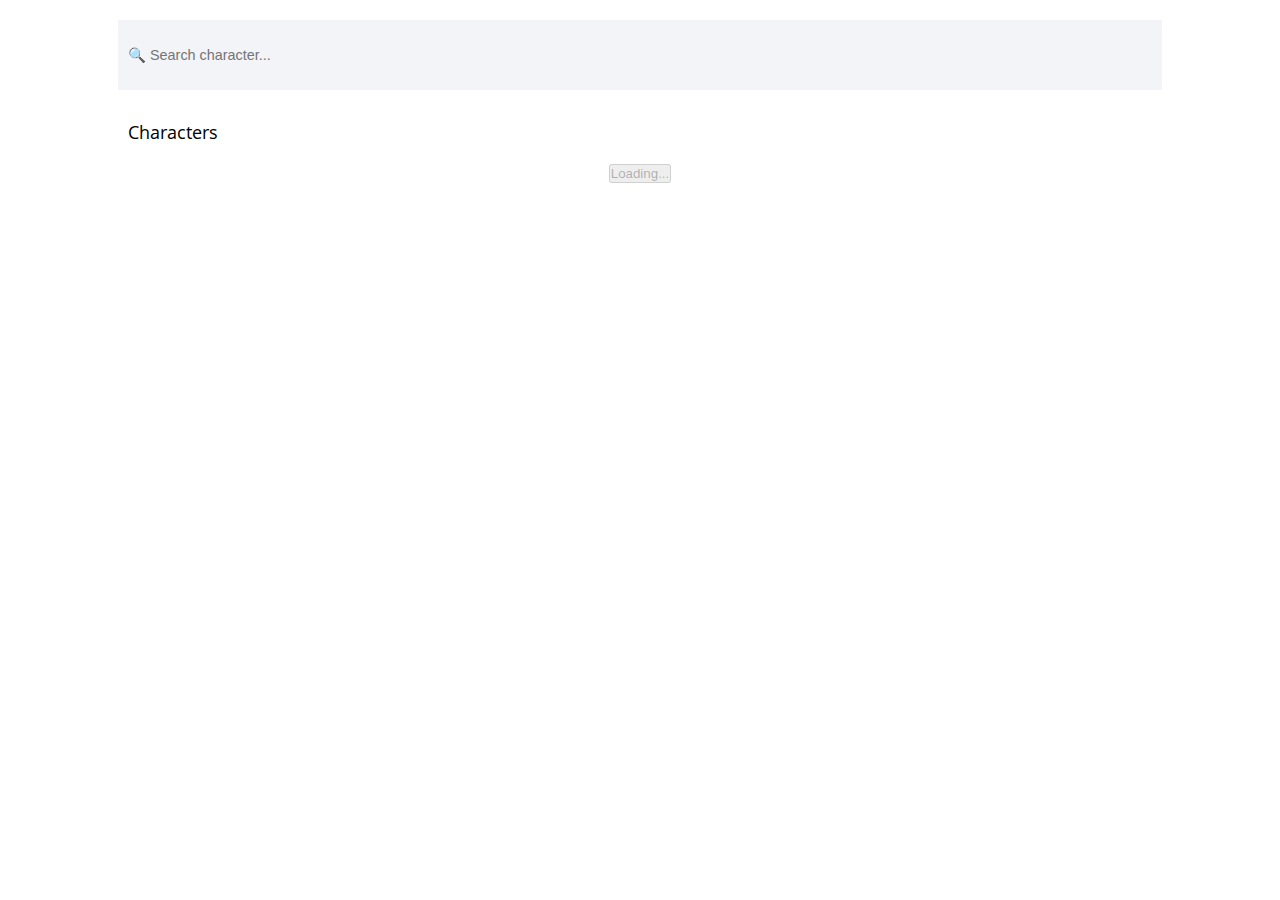
<file: index.html>
<!DOCTYPE html>
<html>
  <head>
    <meta charset="UTF-8" />
    <link rel="stylesheet" href="style.css" />
    <title>Rick and Morty</title>
    <link rel="preconnect" href="https://fonts.googleapis.com" />
    <link rel="preconnect" href="https://fonts.gstatic.com" crossorigin />
    <link
      href="https://fonts.googleapis.com/css2?family=Archivo:ital,wght@0,700;0,800;0,900;1,700;1,800&family=Open+Sans:wght@300;400&display=swap"
      rel="stylesheet"
    />

    <meta name="viewport" content="width=device-width, initial-scale=1.0" />
    <meta name="description" content="Welcome to demo page!" />
    <link
      rel="icon"
      href="https://www.nme.com/wp-content/uploads/2022/10/Rick_And_Morty_Portal_Gun_JuRicksic_Mort.jpg"
    />
  </head>
  <body>
    <div id="searchContainer">
      <input
        type="text"
        id="search-input"
        class="search-input"
        placeholder="🔍 Search character..."
      />
    </div>

    <div class="characterListContainer">
      <h1 class="characters">Characters</h1>
      <div id="character-list"></div>
    </div>

    <div class="pagination">
      <button id="load-more">Load More</button>
    </div>

    <script src="app.js"></script>
  </body>
</html>
</file>
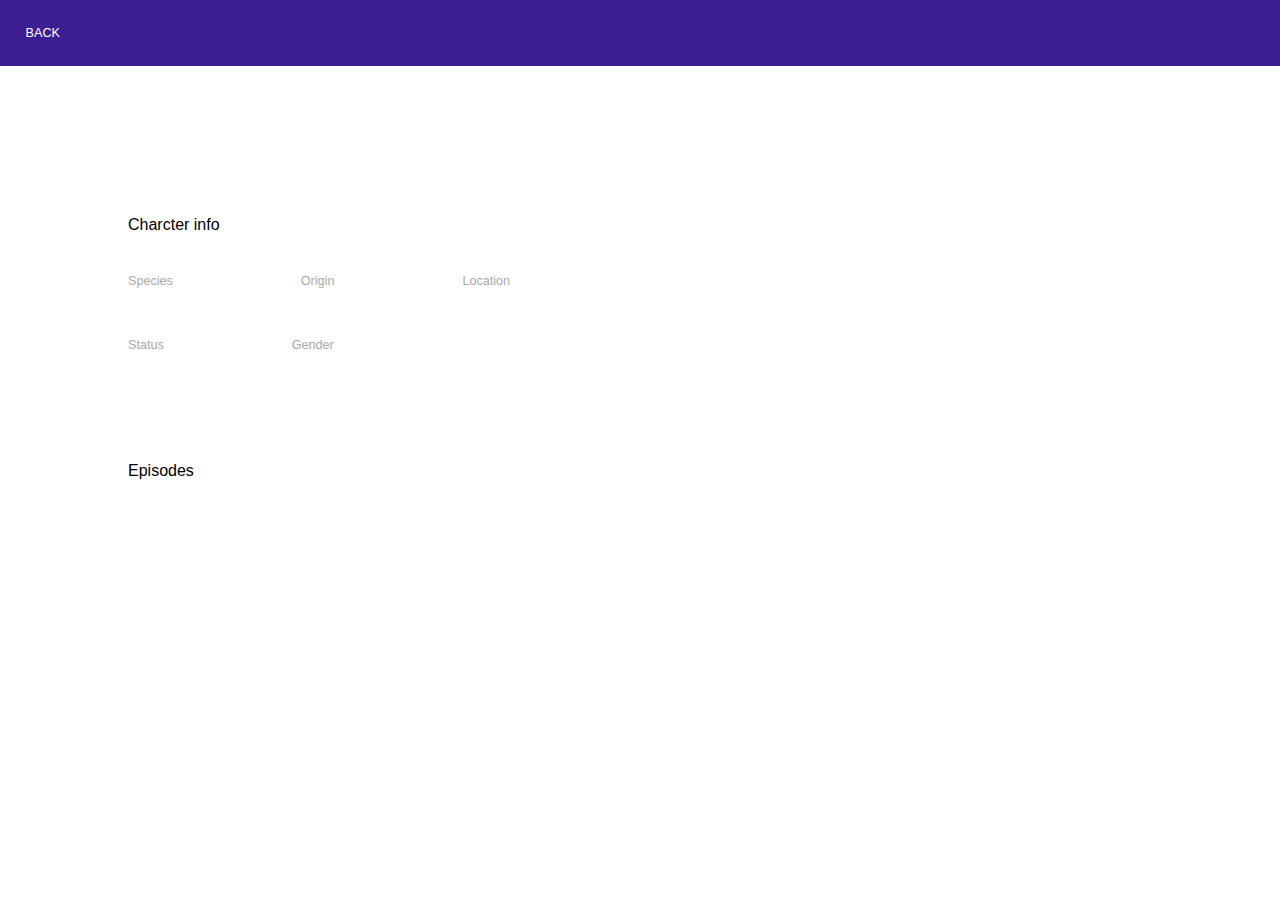
<file: details.html>
<!DOCTYPE html>
<html lang="en">
  <head>
    <meta charset="UTF-8" />
    <meta http-equiv="X-UA-Compatible" content="IE=edge" />
    <meta name="viewport" content="width=device-width, initial-scale=1.0" />
    <meta name="viewport" content="width=device-width, initial-scale=1.0" />
    <meta
      name="description"
      content="Welcome to demo charter information page!"
    />
    <link
      rel="icon"
      href="https://www.nme.com/wp-content/uploads/2022/10/Rick_And_Morty_Portal_Gun_JuRicksic_Mort.jpg"
    />
    <link
      rel="stylesheet"
      href="https://cdnjs.cloudflare.com/ajax/libs/font-awesome/6.4.0/css/all.min.css"
      integrity="sha512-iecdLmaskl7CVkqkXNQ/ZH/XLlvWZOJyj7Yy7tcenmpD1ypASozpmT/E0iPtmFIB46ZmdtAc9eNBvH0H/ZpiBw=="
      crossorigin="anonymous"
      referrerpolicy="no-referrer"
    />
    <title>Charter details</title>
  </head>
  <body>
    <div id="character-details">
      <a href="index.html" class="back"
        ><span> <i class="fa-solid fa-chevron-left"></i> BACK</span></a
      >
    </div>
    <div class="charterInfo">
      <h4>Charcter info</h4>
    </div>

    <div class="containerInfo">
      <div>
        <p>Species</p>
        <p id="species"></p>
      </div>
      <div>
        <p>Origin</p>
        <p id="origin"></p>
      </div>
      <div>
        <p>Location</p>
        <p id="location"></p>
      </div>
    </div>

    <div class="containerInfo">
      <div>
        <p>Status</p>
        <p id="status"></p>
      </div>
      <div>
        <p>Gender</p>
        <p id="gender"></p>
      </div>
    </div>
    <div class="charterInfo second">
      <h4>Episodes</h4>
      <div id="episodes"></div>
    </div>
    <script src="app.js"></script>
  </body>
</html>
<style>
  * {
    margin: 0;
    padding: 0;
  }
  h1,
  h2,
  h3,
  h4,
  h5,
  h6,
  p,
  span {
    font-family: "Open Sans", sans-serif;
  }

  .back {
    color: white;
    margin: 2%;
    text-decoration: none;
    font-weight: 300;
    font-size: 1.4vh;
  }

  .back:hover {
    opacity: 0.8;
  }
  #character-details {
    display: flex;
    background-color: #3e1f92;
  }
  #character-details h2 {
    align-self: flex-end;
    margin: 30px;
    color: white;
  }
  .characterImage {
    width: 200px;
    height: 200px;
    border-radius: 50%;
    border: 5px solid white;
    margin-top: 50px;
    position: relative;
    top: 100px;
  }

  .charterInfo {
    display: flex;
    margin-top: 150px;
    margin-left: 10%;
    flex-direction: column;
  }

  .containerInfo {
    display: flex;
    width: 100%;
  }
  .charterInfo.second {
    margin-top: 100px;
  }
  .charterInfo h4 {
    width: 100%;
    font-weight: 300;
  }

  #episodes {
    display: flex;
    flex-wrap: wrap;
    width: 100%;
  }

  #episodes a {
    width: 100%;
  }

  .containerInfo div {
    margin-left: 10%;
    margin-top: 30px;
    color: darkgrey;
  }

  .containerInfo div p:nth-child(1) {
    color: darkgrey;
    font-size: 1.4vh;
  }

  .containerInfo div p {
    margin-top: 10px;
    color: black;
    font-size: 1.5vh;
  }

  @media only screen and (max-width: 600px) {
    .back {
      margin: 5%;
    }
    .containerInfo div p {
      margin-top: 3px;
    }
    .charterInfo {
      margin-top: 70px;
    }

    #character-details h2 {
      margin: 10px 0;
      position: relative;
      right: 20px;
    }
    .charterInfo.second {
      margin-top: 50px;
    }
    .characterImage {
      width: 100px;
      height: 100px;
      right: 40px;
      top: 50px;
    }
    #episodes a {
      padding: 1px 0;
      font-size: 2vh;
    }
  }
</style>
</file>
<file: style.css>
* {
  margin: 0;
  padding: 0;
}
h1,
h2,
h3,
h4,
h5,
h6,
p,
span {
  font-family: "Open Sans", sans-serif;
}
/* Search bar start */
#searchContainer {
  display: flex;
  justify-content: center;
}

.search-input {
  width: 80%;
  height: 50px;
  margin-top: 20px;
  padding: 10px 10px;
  background-color: #f2f4f7;
  border: none;
  font-size: 1.6vh;
}
/* Search bar end */

.loading {
  text-align: center;
  margin-top: 20px;
}

.characterListContainer {
  display: flex;
  width: 80%;
  flex-direction: column;
  margin-left: 10%;
}
.characters {
  font-size: 2vh;
  font-weight: 400;
  margin-top: 30px;
}
.character-card {
  display: flex;
  width: 100%;
  margin: 10px;
  padding: 10px 10px 30px 10px;
  float: left;
  border-bottom: 1px solid #0000001a;
}

.character-card:hover {
  opacity: 0.7;
  cursor: pointer;
  transform: scale(1.01);
}

.character-card img {
  width: 120px;
  height: 120px;
  border-radius: 50%;
}

.character-text {
  display: flex;
  width: 100%;
  flex-direction: row;
  flex-wrap: wrap;
}

.character-text-species p:nth-child(1),
.character-text-origin p:nth-child(1),
.character-text-location p:nth-child(1) {
  font-size: 1.2vh;
  color: darkgray;
}

h3 {
  margin-left: 20px;
  width: 100%;
  margin-bottom: 2px;
  margin-top: 20px;
}

p {
  display: flex;
  flex-wrap: wrap;
  margin-left: 20px;
  margin-top: 5px;
  font-size: 1.4vh;
}

.pagination {
  clear: both;
  text-align: center;
  margin-top: 20px;
}

hr {
  border: 1px solid black;
}

@media only screen and (max-width: 600px) {
  .search-input {
    padding: 10px 10px;
    height: 50px;
  }
  .character-card {
    padding-left: 0;
    margin-left: 0;
  }
  .character-card img {
    width: 80px;
    height: 80px;
    border-radius: 50%;
  }
  h3 {
    margin-top: 5px;
  }
  p {
    font-size: 1.1vh;
  }

  .character-text-species p:nth-child(1),
  .character-text-origin p:nth-child(1),
  .character-text-location p:nth-child(1) {
    font-size: 1vh;
  }
}
</file>
